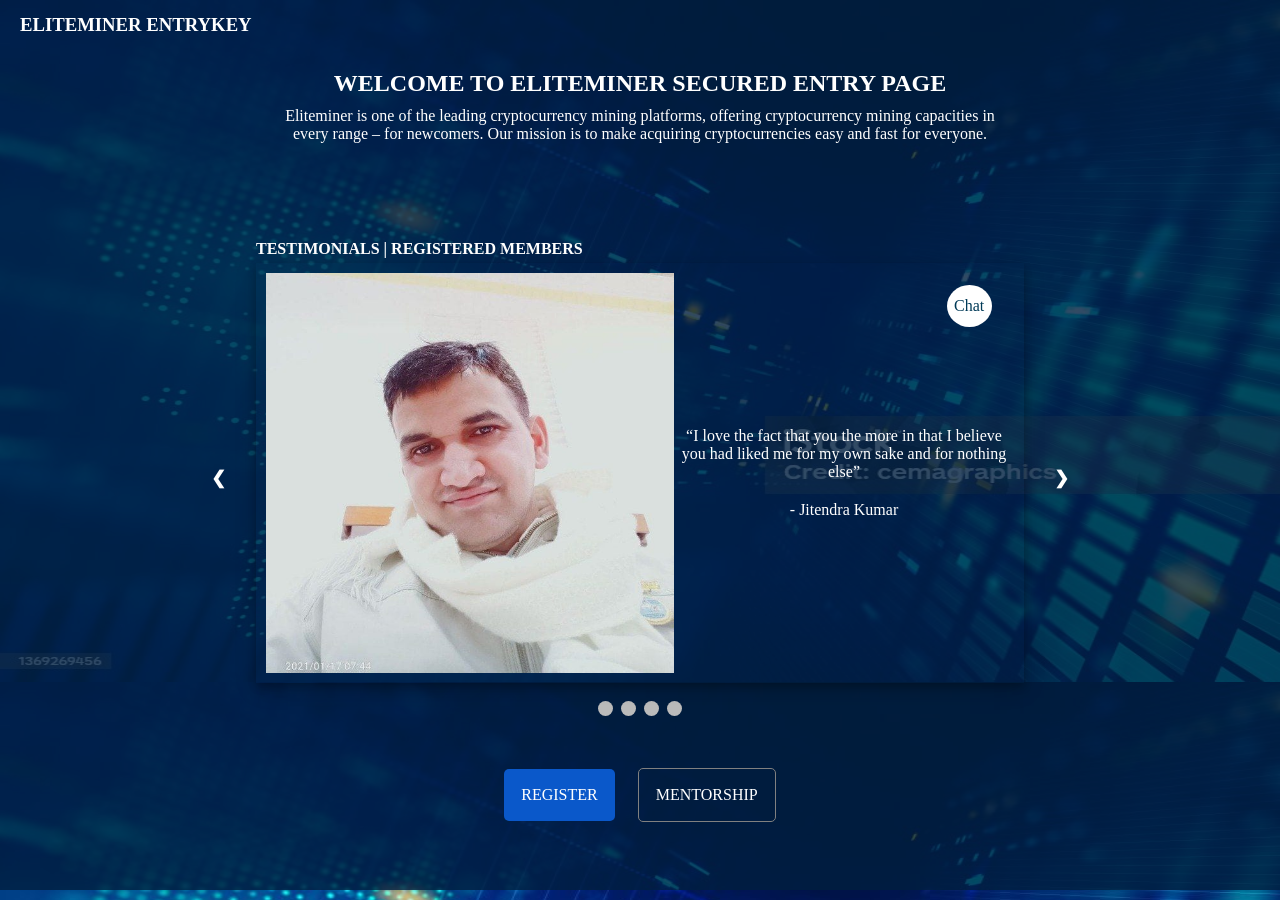
<file: index.html>
<!DOCTYPE html>
<html lang="en">
  <head>
    <meta charset="UTF-8" />
    <meta name="viewport" content="width=device-width, initial-scale=1.0" />
    <title>Document</title>
    <style>
      * {
        margin: 0;
        padding: 0;
        box-sizing: border-box;
      }
      body {
        background-image: url("resource/media/istockphoto-1369269456-1024x1024.jpg");
        background-repeat: round;
      }
      .cont {
        height: 800px;
        width: 60%;
        margin: 20px auto;
      }
      .overlay {
        /* height: 900px; */
        background-color: rgba(0, 31, 63, 0.8);
        position: absolute;
        top: 0;
        width: 100%;
      }
      nav {
        height: 50px;
        display: flex;
        align-items: center;
        padding: 0px 20px;
      }
      .intro {
        text-align: center;
        color: white;

        height: 100px;
        padding: 0px 20px;

        /* border: 1px solid red; */
        margin-bottom: 70px;
      }
      .intro h2 {
        margin-bottom: 10px;
      }

      .regCont {
        height: 100px;
        margin-top: 25px;
        display: flex;
        align-items: center;
        justify-content: center;
        gap: 3%;
      }
      .regCont a {
        text-decoration: none;
        color: white;
        border-radius: 5px;
        padding: 17px;
      }
      .regCont a:hover {
        background-color: white;
        color: black;
        border: none;
      }

      .ment {
        border: 1px solid grey;
      }
      .reg {
        background-color: #0a58ca;
      }

      /* Slideshow container */
      .slideshow-container {
        max-width: 1000px;
        position: relative;
        margin: auto;
        padding: 10px;

        height: 420px;
        box-shadow: 0 4px 8px 0 rgba(0, 0, 0, 0.2),
          0 6px 20px 0 rgba(0, 0, 0, 0.19);
      }

      /* Hide the images by default */
      .mySlides {
        display: none;

        position: relative;
      }
      .chat {
        height: 42px;
        width: 6%;
        display: flex;
        align-items: center;
        justify-content: center;
        background-color: white;
        border-radius: 50%;
        position: absolute;
        top: 3%;
        right: 3%;
      }
      .chat a {
        text-decoration: none;
        color: rgb(0, 58, 87);
      }

      /* Next & previous buttons */
      .prev,
      .next {
        cursor: pointer;
        position: absolute;
        top: 50%;
        width: auto;
        margin-top: -22px;
        padding: 16px;
        color: white;
        font-weight: bold;
        font-size: 18px;
        transition: 0.6s ease;
        border-radius: 0 3px 3px 0;
        user-select: none;
      }

      /* Position the "next button" to the right */
      .next {
        right: -8%;
        border-radius: 3px 0 0 3px;
      }
      .prev {
        left: -8%;
        /* border-radius: 3px 0 0 3px; */
      }

      /* On hover, add a black background color with a little bit see-through */
      .prev:hover,
      .next:hover {
        background-color: rgba(255, 255, 255, 0.8);
        color: black;
      }

      /* The dots/bullets/indicators */
      .dot {
        cursor: pointer;
        height: 15px;
        width: 15px;
        margin: 0 2px;
        background-color: #bbb;
        border-radius: 50%;
        display: inline-block;
        transition: background-color 0.6s ease;
      }

      .active,
      .dot:hover {
        background-color: #717171;
      }

      .actualSlide {
        height: 400px;
        display: flex;
      }
      .actualObj {
        height: 100%;
        width: 60%;
      }
      .actualObjW {
        height: 100%;
        width: 50%;
        display: flex;
        flex-direction: column;
        justify-content: center;
        text-align: center;
      }
      .actualObjW p {
        margin-top: 20px;
      }

      /* Fading animation */
      .fade {
        animation-name: fade;
        animation-duration: 1.5s;
      }

      @keyframes fade {
        from {
          opacity: 0.4;
        }
        to {
          opacity: 1;
        }
      }
    </style>
    <link rel="stylesheet" href="resource/css/main.css" />
  </head>
  <body>
    <div class="overlay">
      <nav><h3 style="color: white">ELITEMINER ENTRYKEY</h3></nav>
      <div class="cont">
        <div class="intro">
          <h2 style="color: white; text-align: center; margin-top: 15px">
            WELCOME TO ELITEMINER SECURED ENTRY PAGE
          </h2>
          <p>
            Eliteminer is one of the leading cryptocurrency mining platforms,
            offering cryptocurrency mining capacities in every range – for
            newcomers. Our mission is to make acquiring cryptocurrencies easy
            and fast for everyone.
          </p>
        </div>

        <h4 style="color: white; margin-bottom: 5px">
          TESTIMONIALS | REGISTERED MEMBERS
        </h4>
        <!-- Slideshow container -->
        <div class="slideshow-container">
          <!-- Full-width images with number and caption text -->
          <div class="mySlides fade">
            <div class="actualSlide">
              <div class="actualObj">
                <img
                  src="resource/media/a1.jpg"
                  style="width: 100%"
                  height="100%"
                />
              </div>
              <div class="actualObjW">
                <q style="color: white"
                  >I love the fact that you the more in that I believe you had
                  liked me for my own sake and for nothing else</q
                >
                <p class="author" style="color: white">- Jitendra Kumar</p>
              </div>
            </div>
            <div class="chat"><a href="https://t.me/Jkumar564">Chat</a></div>
          </div>
          <!-- 2ND HERE  -->
          <div class="mySlides fade">
            <div class="actualSlide">
              <div class="actualObj">
                <img
                  src="resource/media/a2.jpg"
                  style="width: 100%"
                  height="100%"
                />
              </div>
              <div class="actualObjW">
                <q style="color: white"
                  >I love the fact that you the more in that I believe you had
                  liked me for my own sake and for nothing else</q
                >
                <p class="author" style="color: white">- Muhammad Bakkar</p>
              </div>
            </div>
            <div class="chat"><a href="https://t.me/bakkar312">Chat</a></div>
          </div>
          <!-- 3RD HERE  -->
          <div class="mySlides fade">
            <div class="actualSlide">
              <div class="actualObj">
                <img
                  src="resource/media/a3.jpg"
                  style="width: 100%"
                  height="100%"
                />
              </div>
              <div class="actualObjW">
                <q style="color: white"
                  >I love the fact that you the more in that I believe you had
                  liked me for my own sake and for nothing else</q
                >
                <p class="author" style="color: white">- Dylan Wills</p>
              </div>
            </div>
            <div class="chat"><a href="https://t.me/dylanwills1">Chat</a></div>
          </div>
          <!-- 4TH HERE  -->
          <div class="mySlides fade">
            <div class="actualSlide">
              <div class="actualObj">
                <img
                  src="resource/media/a4.jpg"
                  style="width: 100%"
                  height="100%"
                />
              </div>
              <div class="actualObjW">
                <q style="color: white"
                  >I love the fact that you the more in that I believe you had
                  liked me for my own sake and for nothing else</q
                >
                <p class="author" style="color: white">- Analyn</p>
              </div>
            </div>
            <div class="chat"><a href="https://t.me/analyn212">Chat</a></div>
          </div>

          <!-- Next and previous buttons -->
          <a class="prev" onclick="plusSlides(-1)">&#10094;</a>
          <a class="next" onclick="plusSlides(1)">&#10095;</a>
        </div>
        <br />

        <!-- The dots/circles -->
        <div style="text-align: center">
          <span class="dot" onclick="currentSlide(1)"></span>
          <span class="dot" onclick="currentSlide(2)"></span>
          <span class="dot" onclick="currentSlide(3)"></span>
          <span class="dot" onclick="currentSlide(4)"></span>
        </div>
        <div class="regCont">
          <a href="https://wa.me/+447435045947" class="reg">REGISTER</a>
          <a href="https://wa.me/+447435045947" class="ment">MENTORSHIP</a>
        </div>
      </div>
    </div>

    <script src="resource/js/script.js"></script>
    <script
      src="//code.tidio.co/nccxn3yhdhgwmryxoxaocnxm8dol8ciy.js"
      async
    ></script>
  </body>
</html>
</file>
<file: resource/css/main.css>
@media (max-width:700px){

    .cont {
        height: 800px;
        width: 95%;
      }

      nav{margin-bottom: 40px;}

    nav h3{
        font-size: 12px;
      }



      .intro {
        height: 120px;
        padding: 0px 8px;
        margin-bottom: 70px;
      }
      .intro h2 {
        margin-bottom: 10px;
        font-size: 15px;
      }
      .intro p {
        font-size: 12px;
        text-align: center;
      }

      .actualSlide {
        flex-direction: column;
      }
      .actualObj {
        height: 75%;
        width: 100%;
      }
      .actualObjW {
        height: 100%;
        width: 100%;
      }

      .chat {
        height: 42px;
        width: 12%;
      }
      .chat a {
        font-size: 10px;
      }

      .next {
        right: -5%;
      }
      .prev {
        left: -5%;
      }
}
</file>
